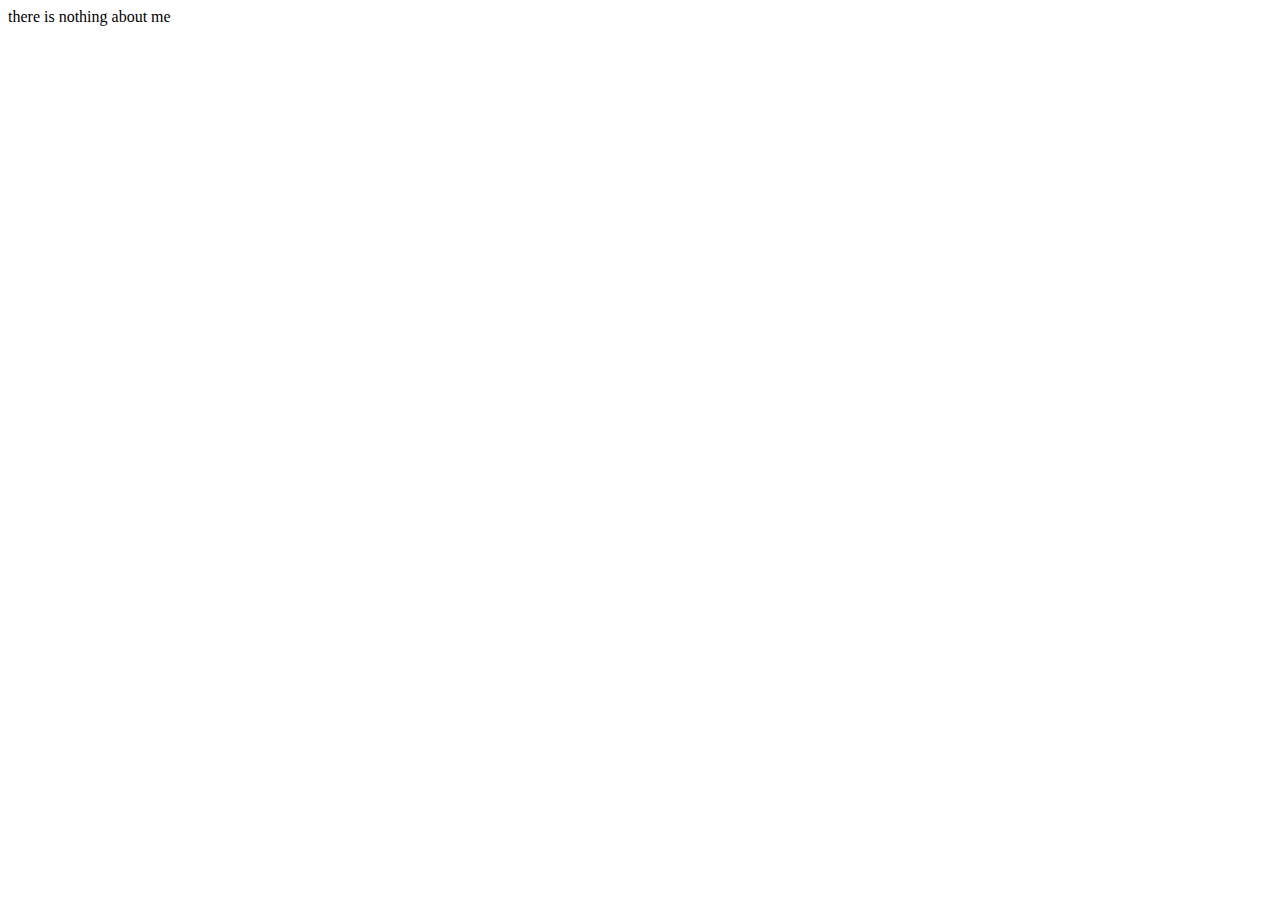
<file: pages/about-me.html>
<!DOCTYPE html>
<html lang="en">
  <head>
    <meta charset="UTF-8" />
    <meta name="viewport" content="width=device-width, initial-scale=1.0" />
    <title>Document</title>
  </head>
  <body>
    there is nothing about me
  </body>
</html>
</file>
